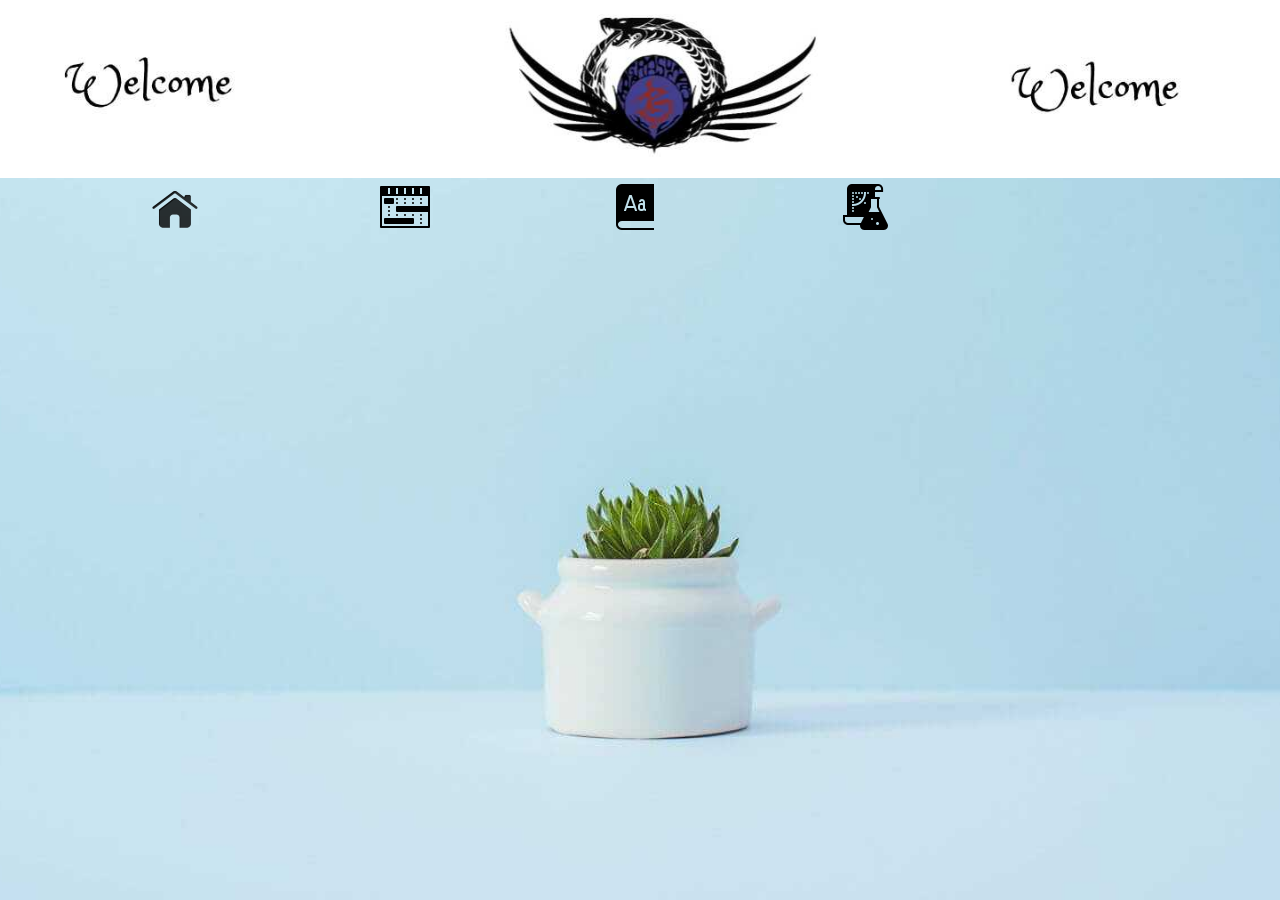
<file: index.html>
<!DOCTYPE html>
<html>
<head>
    <meta charset="utf-8">
    <meta http-equiv="X-UA-Compatible" content="IE=edge">
    <title>Sean's Portfoilo</title>
    <link rel="shortcut icon" href="/img/logo2.png"/>
    <link rel="stylesheet" href="stylehome.css" type="text/css">
</head>

<body>
    <div class="bannerbox"><img class="ban" src="/img/Welcome (1).jpg"></div>
    <div class="bg-img"></div>
    <div class="header">
        <div class="menu">
            <ul>
                <li><a href="https://shihuiwu.rhody.dev/index.html"><img class="im" src="/img/home2.png" alt="homeicon"></a></li>
                <li><a href="https://roninx86.tumblr.com/wr"><img class="im" src="/img/week.png" alt="weeklyicon"></a></li>
                <li><a href="https://roninx86.tumblr.com/dictionary"><img class="im" src="/img/dictionary.png" alt="dictionaryicon"></a></li>
                <li><a href="#"><img class="im" src="/img/lab.png" alt="labicon"></a>
                    <ul>
                        <li><a href="https://roninx86.tumblr.com/lab1" target="_blank">Lab1</a>
                        <li><a href="https://roninx86.tumblr.com/lab2" target="_blank">Lab2</a>
                        <li><a href="https://roninx86.tumblr.com/lab3" target="_blank">Lab3</a>
                        <li><a href="https://roninx86.tumblr.com/lab4" target="_blank">Lab4</a>
                        <li><a href="https://roninx86.tumblr.com/lab" target="_blank">More Labs</li>
                        <li><a href="01.html">Work website</a></li>
                    </ul>
                </li>
            </ul>
        </div>
    </div>
</body>

</html>
</file>
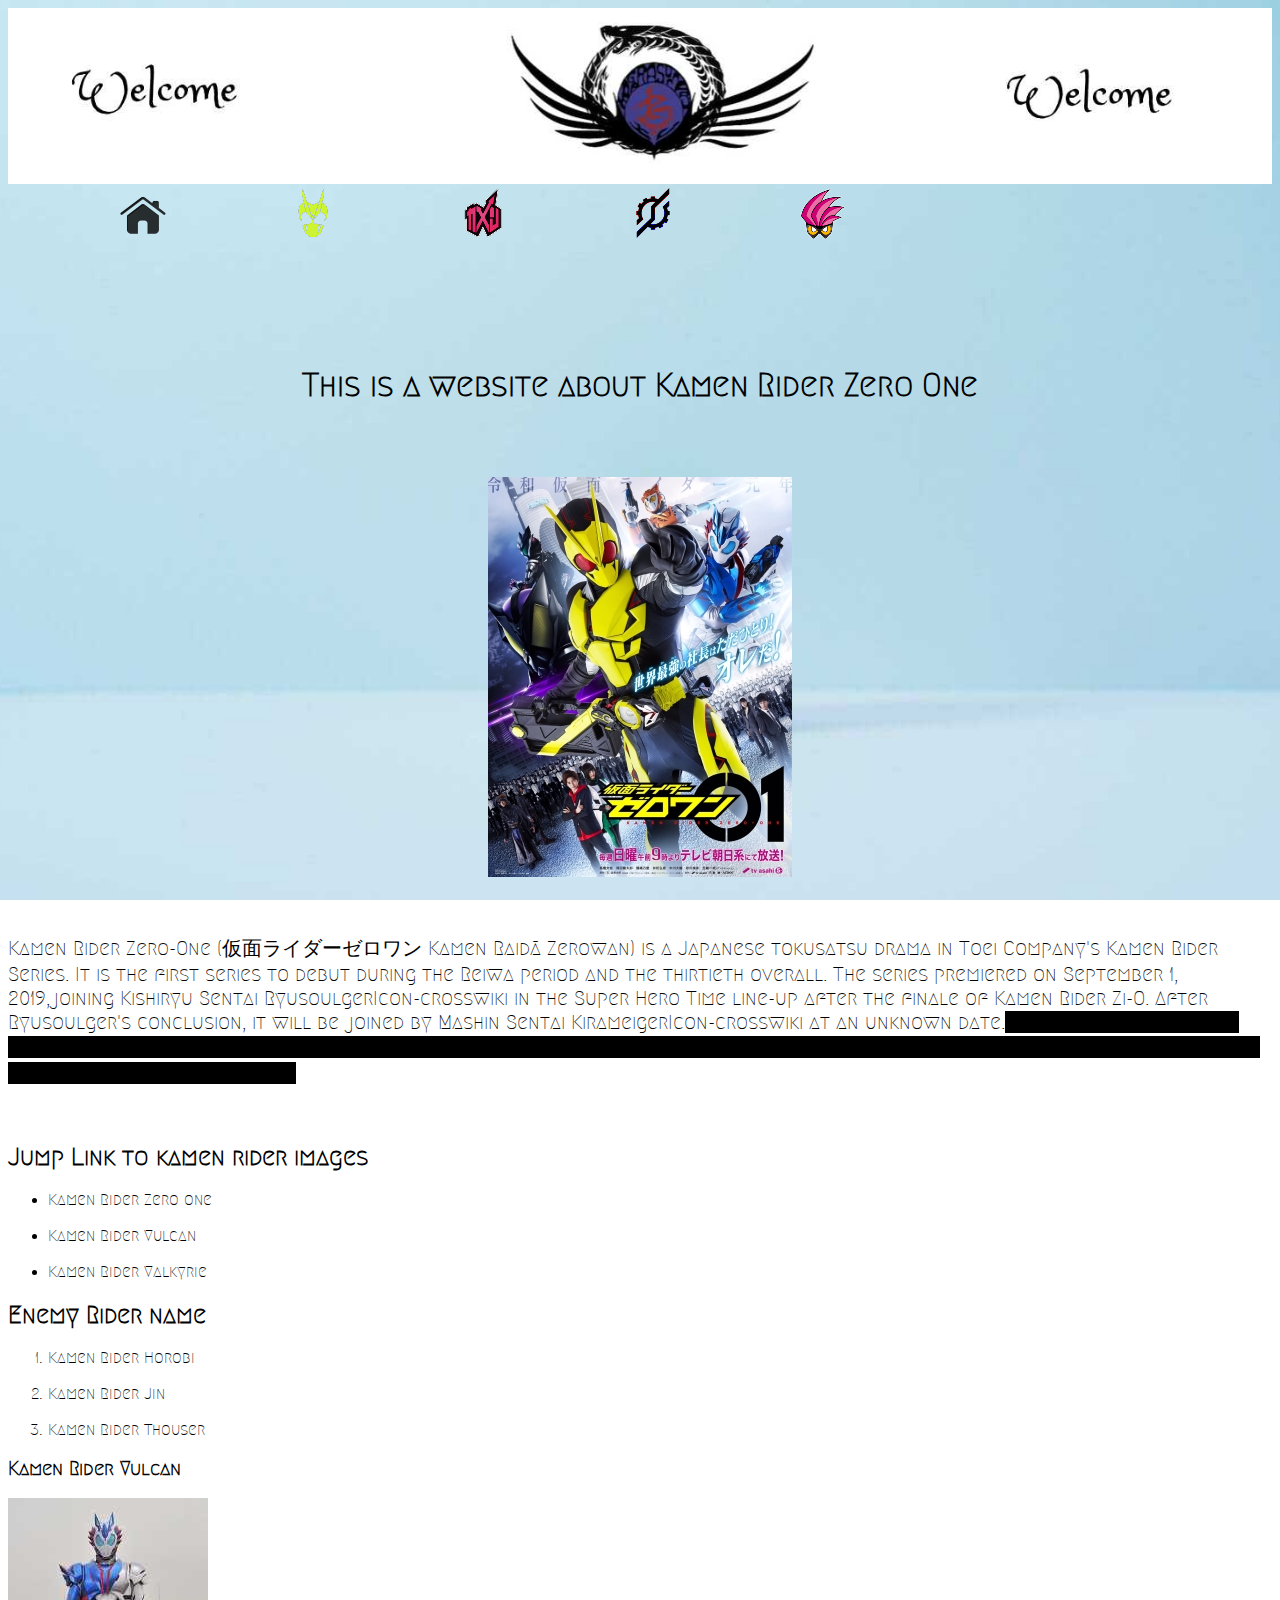
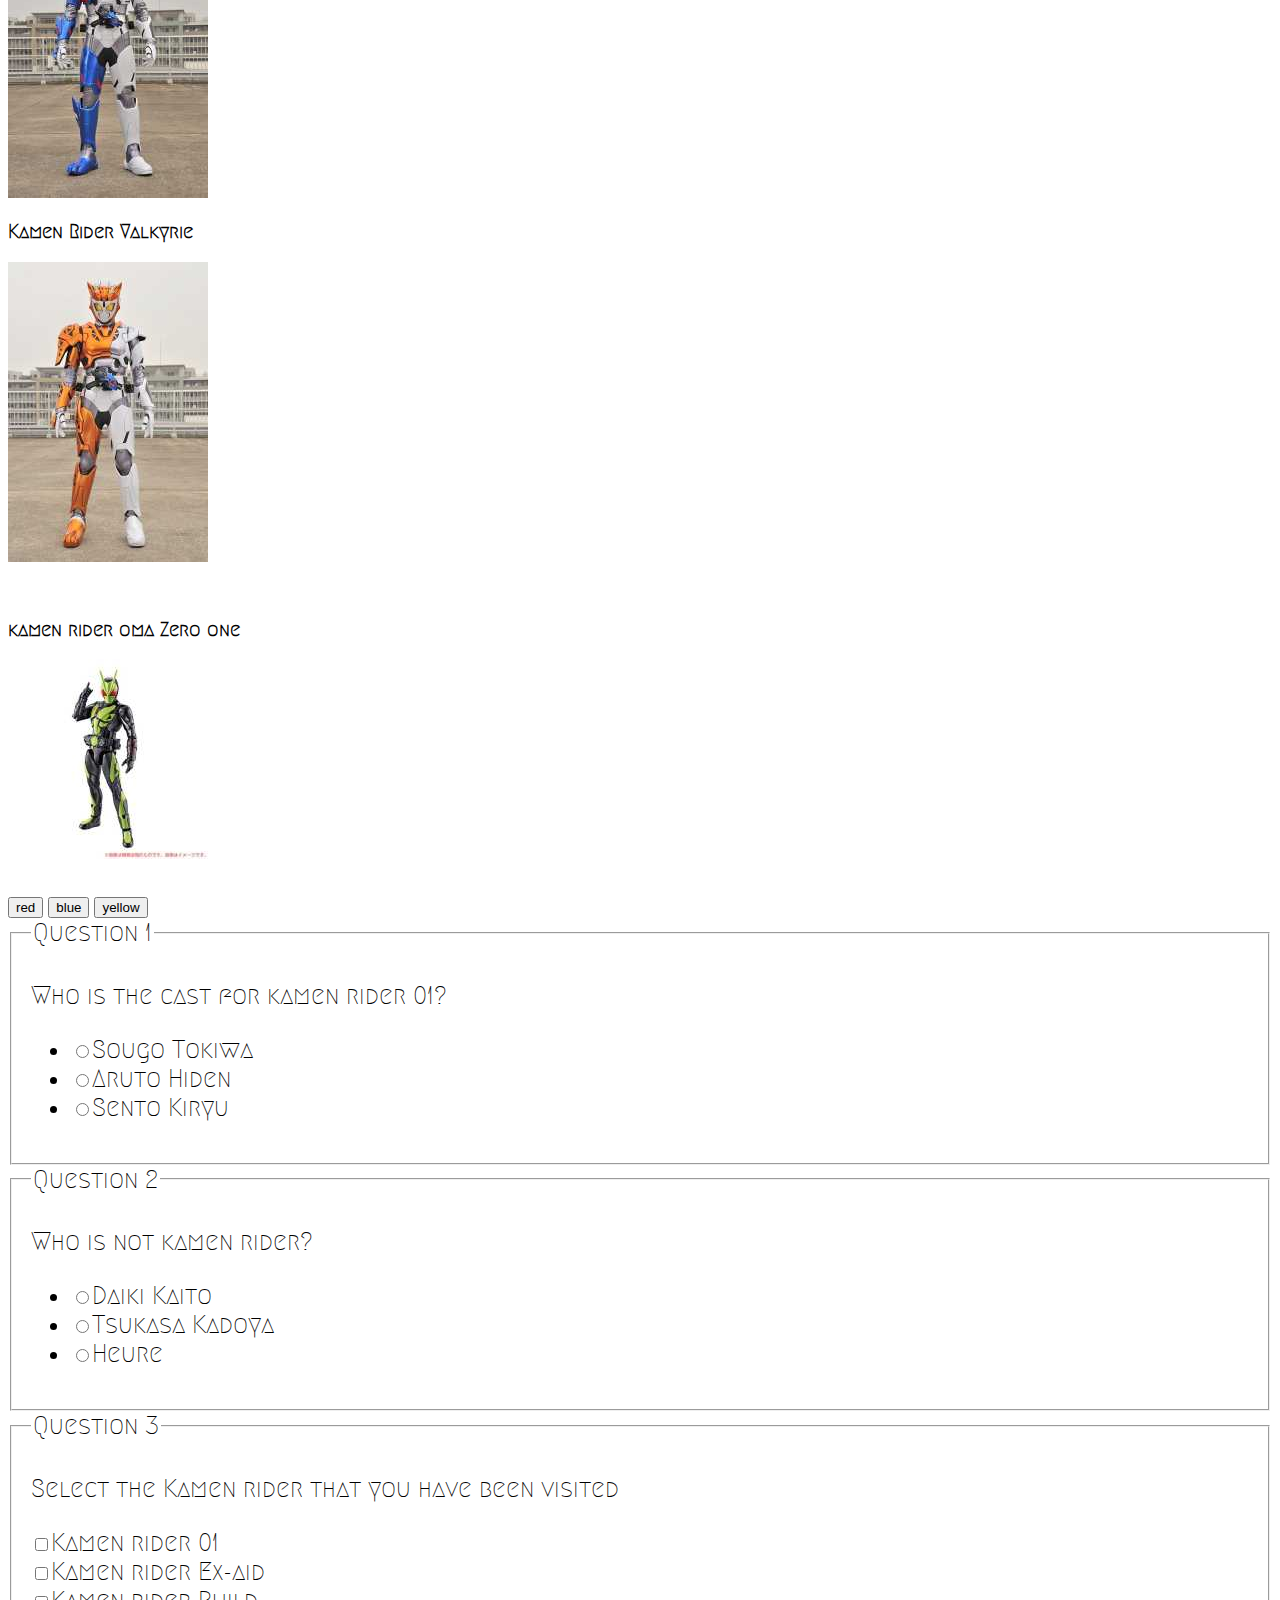
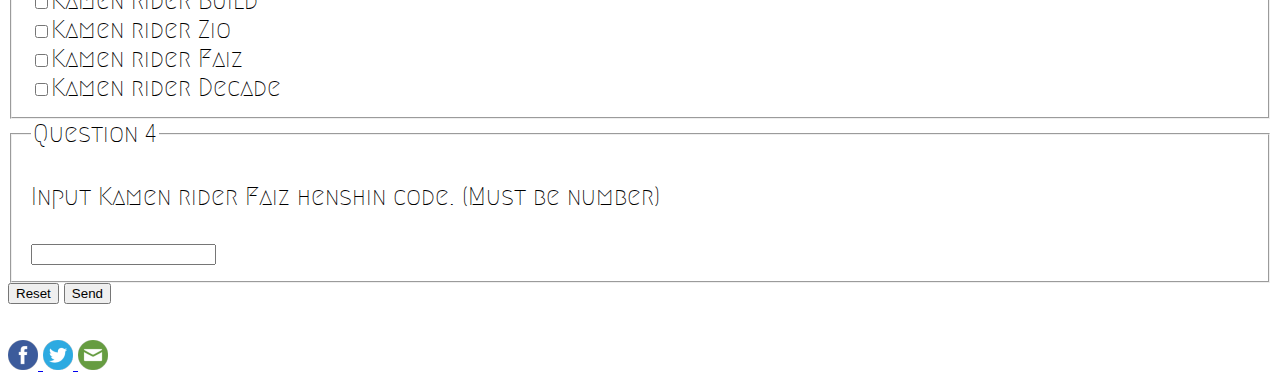
<file: 01.html>
<!DOCTYPE html>
<html class="no-js">

<head>
    <meta charset="utf-8">
    <meta http-equiv="X-UA-Compatible" content="IE=edge">
    <title>Kamen Rider Zero one</title>
    <link href="https://fonts.googleapis.com/css?family=Megrim&amp;display=swap" rel="stylesheet">
    <link href="style.css" rel="stylesheet" type="text/css">
    <!--<link rel="shortcut icon" href="/img/logo3.png"/>-->
    <script src="rider.js"></script>
    <script src="https://ajax.googleapis.com/ajax/libs/jquery/3.4.1/jquery.min.js"></script>
    <!--<script>-->
    <!--    $(document).ready(function(){-->
    <!--        $(".ika").hover(function(){-->
    <!--            $(this).hide("slow");-->
    <!--        },-->
            <!--// function(){-->
            <!--//     $(this).show("slow");-->
            <!--);// });-->
    <!--    });-->
    <!--</script>-->
    <script>
        $(document).ready(function(){
            $(".ika").mouseenter(function(){
                $(this).hide("slow");
            });
        });
    </script>
</head>

<body onload="load()" onunload="unload()">
    <div class="bannerbox"><img class="ban" src="/img/Welcome (1).jpg"></div>
    <div class = "header">
        <div class="menu">
            <ul>
                <li><a href="index.html"><img class="im" src="/rider/h1.png" alt="homeicon"></a></li>
                <li><a href="01.html"><img class="im" src="/rider/o1.png" alt="kamen rider 01 icon"></a></li>
                <li><a href="zio.html"><img class="im" src="/rider/z1.png" alt="kamen rider zio icon"></a></li>
                <li><a href="build.html"><img class="im" src="/rider/b1.png" alt="kamen rider build icon"></a></li>
                <li><a href="exaid.html"><img class="im" src="/rider/e1.png" alt="kamen rider exaid icon"></a></li>
            </ul>
        </div>        
    </div>

    <br>
    <br>
    <br>
    <br>
    <br>
    <br>
    <h1>This is a website about Kamen Rider Zero One</h1>
    <br>
    <br>
    <p class="ika"><img src="/rider/001.jpg" alt="Kamen Rider Zero One"></p>
    <br>
        <p class="tes">Kamen Rider Zero-One (仮面ライダーゼロワン Kamen Raidā Zerowan) is a Japanese tokusatsu drama in Toei Company's Kamen Rider Series. It is the first series to debut during the Reiwa period and the thirtieth overall. The series premiered on September 1, 2019,joining Kishiryu Sentai RyusoulgerIcon-crosswiki in the Super Hero Time line-up after the finale of Kamen Rider Zi-O. After Ryusoulger's conclusion, it will be joined by Mashin Sentai KirameigerIcon-crosswiki at an unknown date.<span class="haha" onmouseover="changeBg(this)" onmouseout="changeBo(this)" title="You know too much">The catchphrase for the series is "There's only one strongest company president in the world! It's me! (世界最強の社長はただひとり！オレだ！ Sekai saikyō no shachō wa tada hitori! Ore da!)</span></p>
        <br>
    <!--<p class="ika"><iframe width="560" height="315" src="https://www.youtube.com/embed/BchLFFZRR18" frameborder="0" allow="accelerometer; autoplay; encrypted-media; gyroscope; picture-in-picture" allowfullscreen></iframe></p>-->
    <h2>Jump Link to kamen rider images</h2>
    <ul>
        <li><a href="#01">Kamen Rider Zero one</a></li>
        <br>
        <li><a href="#02">Kamen Rider Vulcan</a></li>
        <br>
        <li><a href="#03">Kamen Rider Valkyrie</a></li>
    </ul>
    <h2>Enemy Rider name</h2>
    <ol>
        <li>Kamen Rider Horobi</li>
        <br>
        <li>Kamen Rider Jin</li>
        <br>
        <li>Kamen Rider Thouser</li>
    </ol>
    <h3>Kamen Rider Vulcan</h3>
    <P id="02"><img src="/rider/02.jpg" alt="kamen rider vulcan">
    <br>
    <h3>Kamen Rider Valkyrie</h3>
    <P id="03"><img src="/rider/03.jpg" alt="Kamen Rider Valkyrie resize"></P>
    <br>
    <h3 >kamen rider oma Zero one</h3>
    <P id="01"><img src="/rider/zero.jpg" alt="Kamen Rider Zero"></P>
    <br>
    <span>
        <button onclick="Changecolor('red')">red</button>
        <button onclick="Changecolor('blue')">blue</button>
        <button onclick="Changecolor('yellow')">yellow</button>
        <!--<button onclick="Changetext()">guess</button>-->
    </span>
  
    <form action="mailto:shihui_wu@my.uri.edu" method="POST" enctype="text/plain" id="hh3">
        <fieldset>
            <legend >Question 1</legend>
            <p >Who is the cast for kamen rider 01?</p>
            <ul>
                <li><input type="radio" name="radio_1" value="1_st">Sougo Tokiwa</li>
                <li><input type="radio" name="radio_1" value="2_ah">Aruto Hiden</li>
                <li><input type="radio" name="radio_1" value="3_sk">Sento Kiryu</li>
            </ul>
        </fieldset>
        <fieldset>
            <legend>Question 2</legend>
            <p>Who is not kamen rider?</p>
            <ul>
                <li><input type="radio" name="radio_2" value="1_dk">Daiki Kaito</li>
                <li><input type="radio" name="radio_2" value="2_tk">Tsukasa Kadoya</li>
                <li><input type="radio" name="radio_2" value="3_he">Heure</li>
            </ul>
        </fieldset>
        <fieldset>
            <legend>Question 3</legend>
            <p>Select the Kamen rider that you have been visited</p>
            <label><input type="checkbox" name="riderbox" value="01">Kamen rider 01</label>
            <br>
            <label><input type="checkbox" name="riderbox" value="exaid">Kamen rider Ex-aid</label>
            <br>
            <label><input type="checkbox" name="riderbox" value="build">Kamen rider Build</label>
            <br>
            <label><input type="checkbox" name="riderbox" value="zio">Kamen rider Zio</label>
            <br>
            <label><input type="checkbox" name="riderbox" value="faiz">Kamen rider Faiz</label>
            <br>
            <label><input type="checkbox" name="riderbox" value="decade">Kamen rider Decade</label>
        </fieldset>
        <fieldset>
            <legend>Question 4</legend>
            <p>Input Kamen rider Faiz henshin code. (Must be number)</p>
            <input type="number" name="code">
        </fieldset>
        <input type="reset" name="reset" Value="Reset">
        <input type="submit" name="send" Value="Send">
    </form>

    <br>
    <br>
    <div class="btn ">
        <a class="facebook " href="http://www.facebook.com/sharer.php? " target="_blank ">
            <img src="/img/facebook.png" alt="Facebook " />
        </a>
        <a class="twitter " href="https://twitter.com/share? " target="_blank ">
            <img src="/img/twitter.png" alt="Twitter " />
        </a>
        <a class="email " href="mailto:? ">
            <img src="/img/email.png" alt="Email " />
        </a>
    </div>

</body>

</html>
</file>
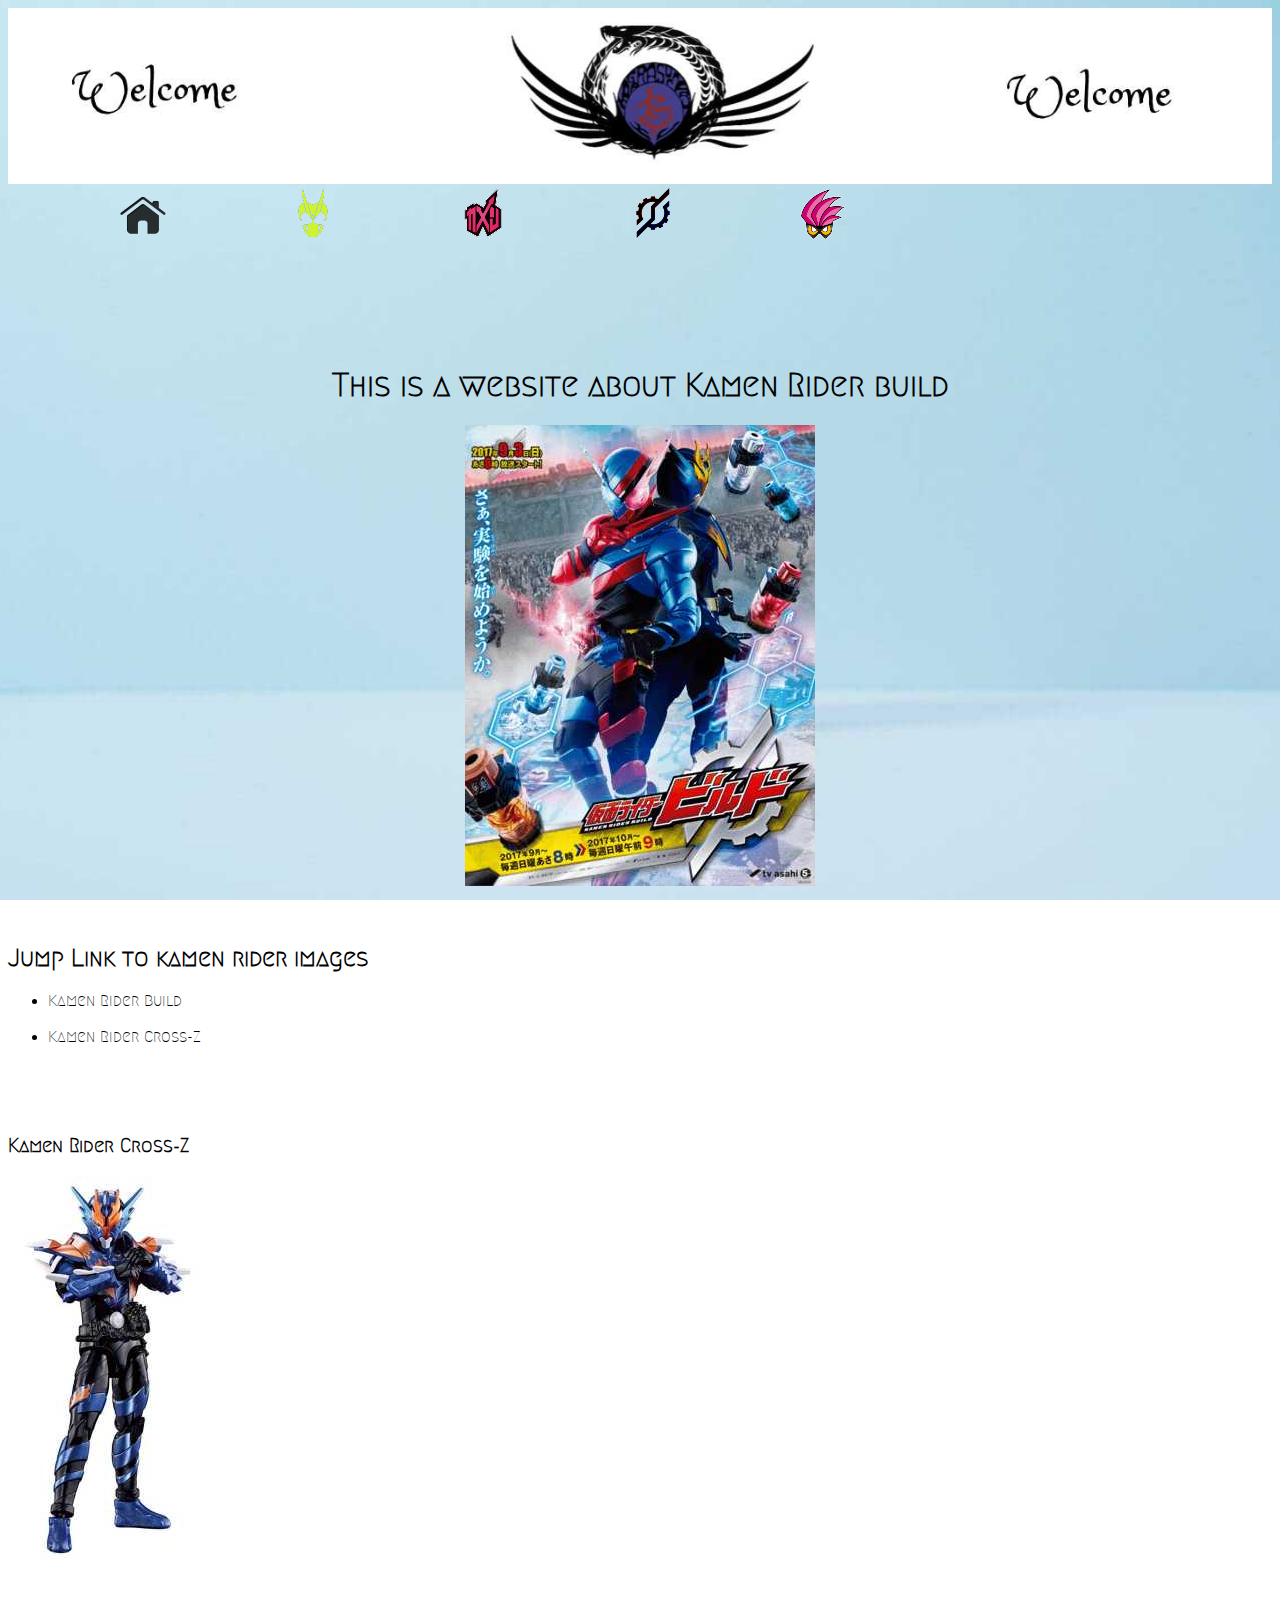
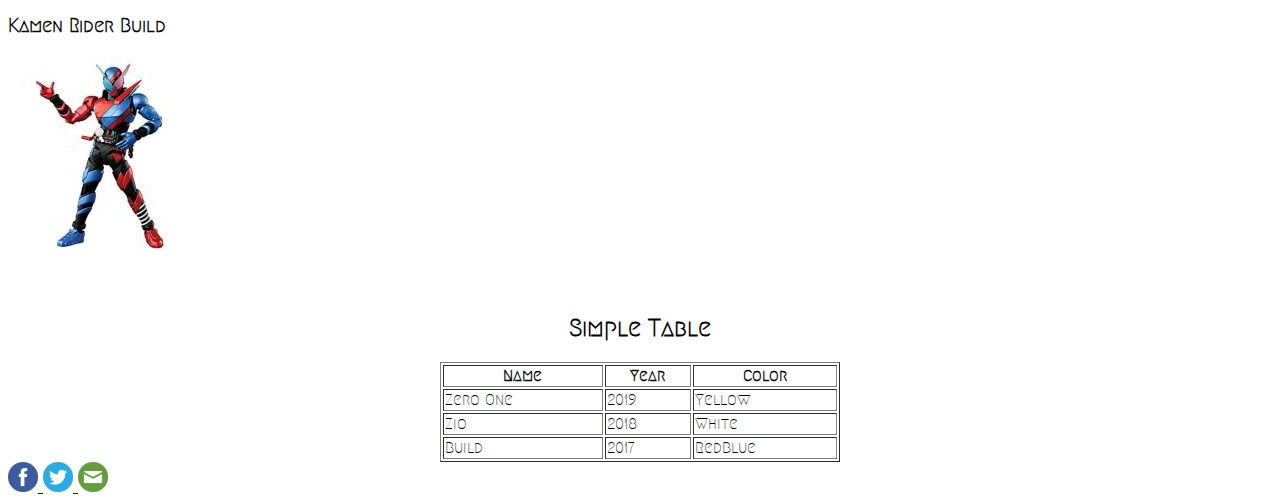
<file: build.html>
<!DOCTYPE html>
<html class="no-js">

<head>
    <meta charset="utf-8">
    <meta http-equiv="X-UA-Compatible" content="IE=edge">
    <title>Kamen Rider Build</title>
    <link href="https://fonts.googleapis.com/css?family=Megrim&amp;display=swap" rel="stylesheet">
    <link href="style.css" rel="stylesheet" type="text/css">
    <!--<link rel="shortcut icon" href="/img/logo2.png">-->
</head>

<body>
    <div class="bannerbox"><img class="ban" src="/img/Welcome (1).jpg"></div>
    <div class = "header">
        <div class="menu">
            <ul>
                <li><a href="index.html"><img class="im" src="/rider/h1.png" alt="homeicon"></a></li>
                <li><a href="01.html"><img class="im" src="/rider/o1.png" alt="kamen rider 01 icon"></a></li>
                <li><a href="zio.html"><img class="im" src="/rider/z1.png" alt="kamen rider zio icon"></a></li>
                <li><a href="build.html"><img class="im" src="/rider/b1.png" alt="kamen rider build icon"></a></li>
                <li><a href="exaid.html"><img class="im" src="/rider/e1.png" alt="kamen rider exaid icon"></a></li>
            </ul>
        </div>        
    </div>
    <br>
    <br>
    <br>
    <br>
    <br>
    <br>
    <h1>This is a website about Kamen Rider build</h1>
    <p class="ika"><img src="/rider/Build 2.jpg" alt="Kamen Rider Build"></p>
    <br>
    <!--<p class="tes">Kamen Rider Build is a Japanese tokusatsu drama in Toei Company's Kamen Rider series. It is the nineteenth series in the Heisei period run and the twenty-eighth series overall.</p>-->
    <!--<br>-->
    <!--<h1>A video about how to transform to Build</h1>-->
    <!--<p class="ika"><iframe width="560" height="315" src="https://www.youtube.com/embed/ltEQVjRWB-E" frameborder="0" allow="accelerometer; autoplay; encrypted-media; gyroscope; picture-in-picture" allowfullscreen></iframe></p>-->

    <h2>Jump Link to kamen rider images</h2>
    <ul>
        <li><a href="#build">Kamen Rider Build</a></li>
        <br>
        <li><a href="#cross">Kamen Rider Cross-Z</a></li>
        <br>
    </ul>
    <br>
    <br>
    <h3>Kamen Rider Cross-Z</h3>
    <p id="cross"><img src="/rider/z.jpg" alt="kamen rider cross z resize image"></p>
    <br>
    <h3>Kamen Rider Build</h3>
    <p id="build"><img src="/rider/b1.jpg" alt="kamen rider build resize image"></p>
    <br>
  
    <div class="tab ">
        <h2 align="center ">Simple Table</h2>
        <center>
            <table border="1 " width="400 ">
                <tr>
                    <th>Name</th>
                    <th>Year</th>
                    <th>Color</th>
                </tr>
                <tr>
                    <td>Zero One</td>
                    <td>2019</td>
                    <td>Yellow</td>
                </tr>
                <tr>
                    <td>Zio</td>
                    <td>2018</td>
                    <td>White</td>
                </tr>
                <tr>
                    <td>Build</td>
                    <td>2017</td>
                    <td>RedBlue</td>
                </tr>
            </table>
        </center>
    </div>
    <div class="btn ">
        <a class="facebook " href="http://www.facebook.com/sharer.php? " target="_blank ">
            <img src="/img/facebook.png" alt="Facebook " />
        </a>
        <a class="twitter " href="https://twitter.com/share? " target="_blank ">
            <img src="/img/twitter.png" alt="Twitter " />
        </a>
        <a class="email " href="mailto:? ">
            <img src="/img/email.png" alt="Email " />
        </a>
    </div>
</body>

</html>
</file>
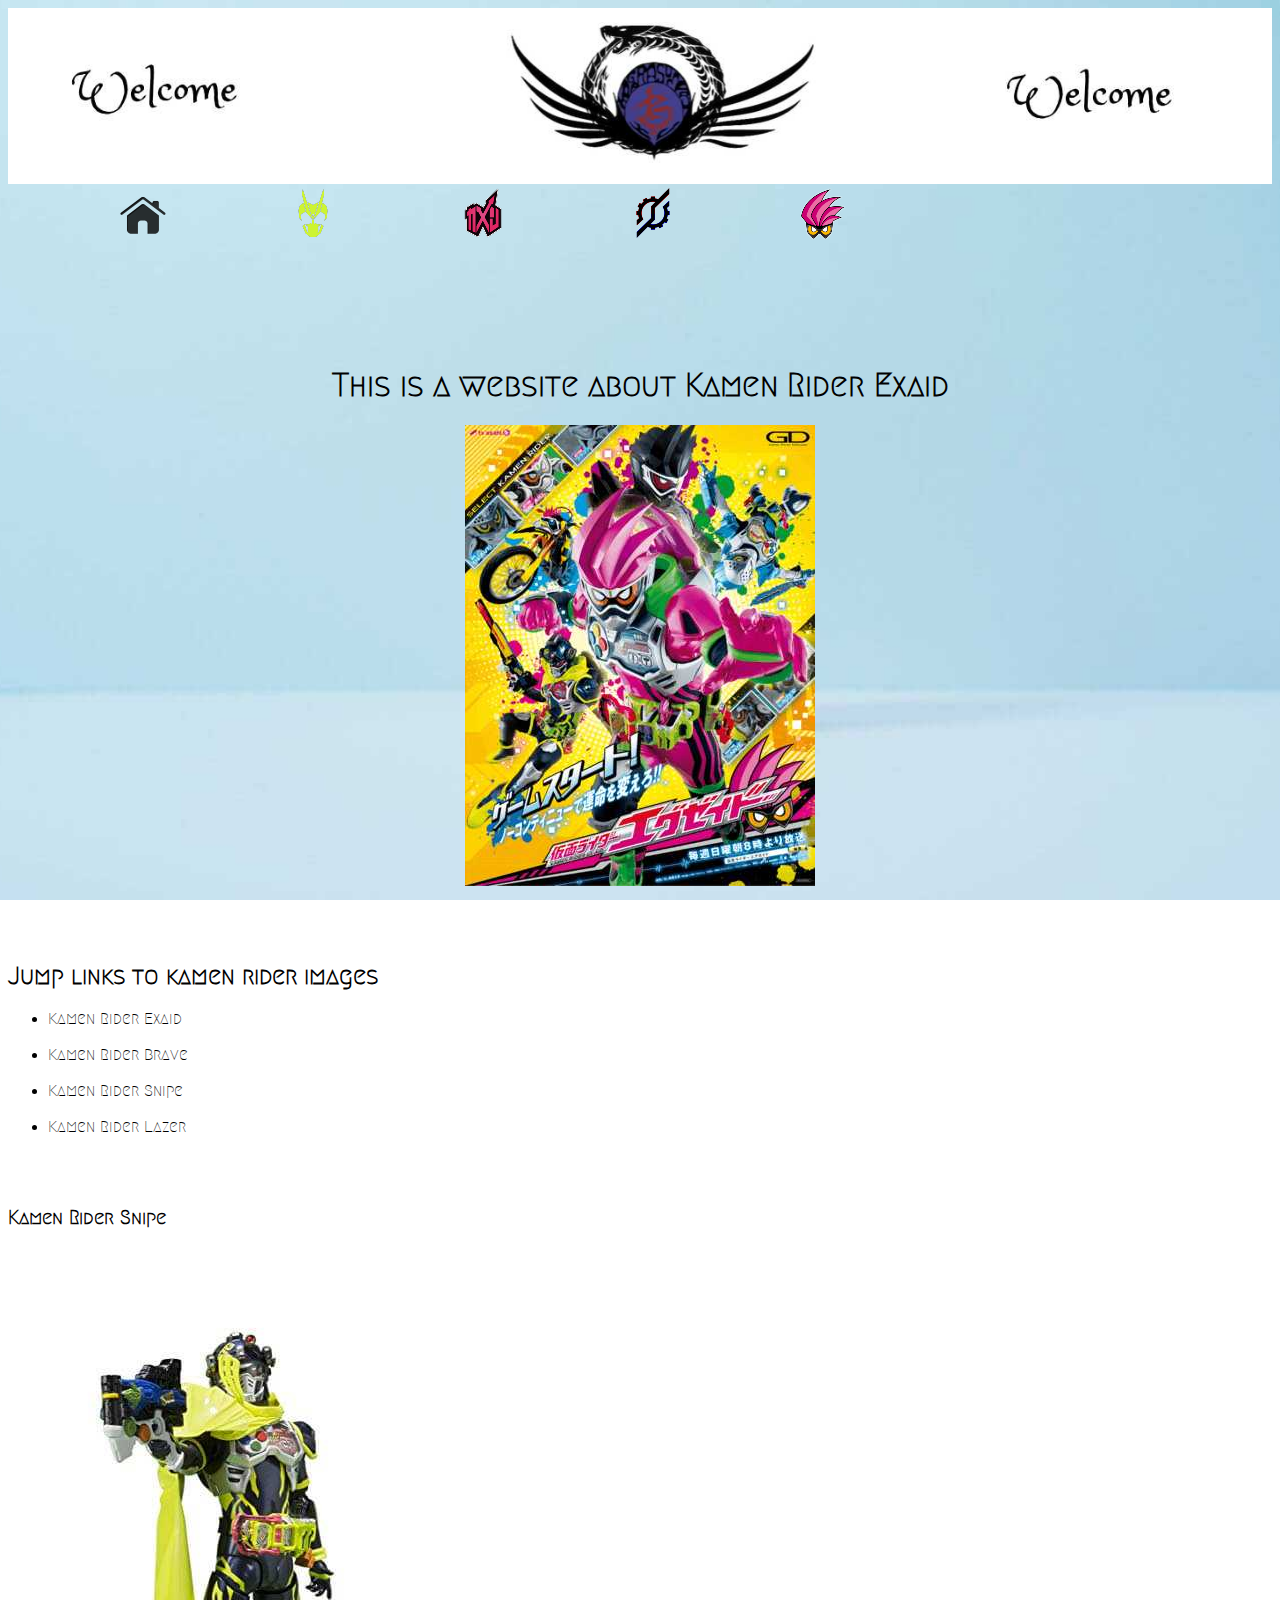
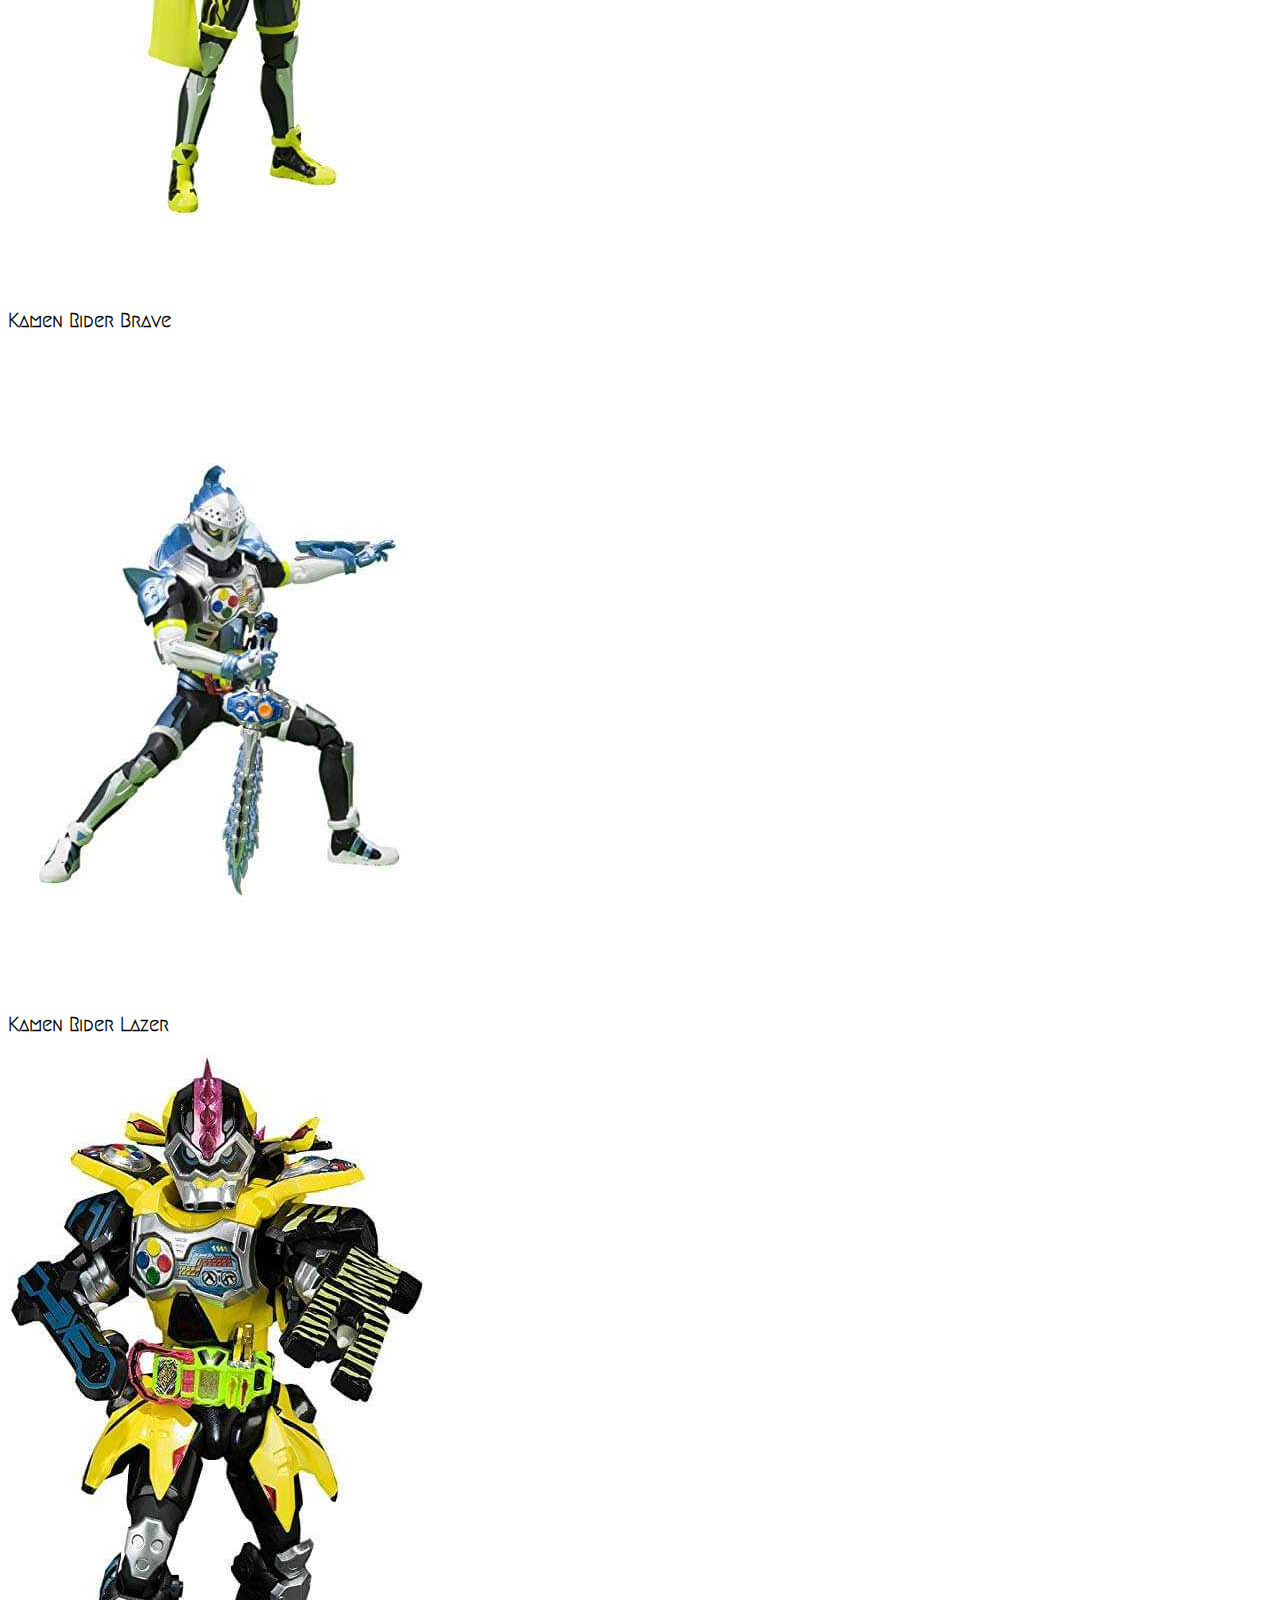
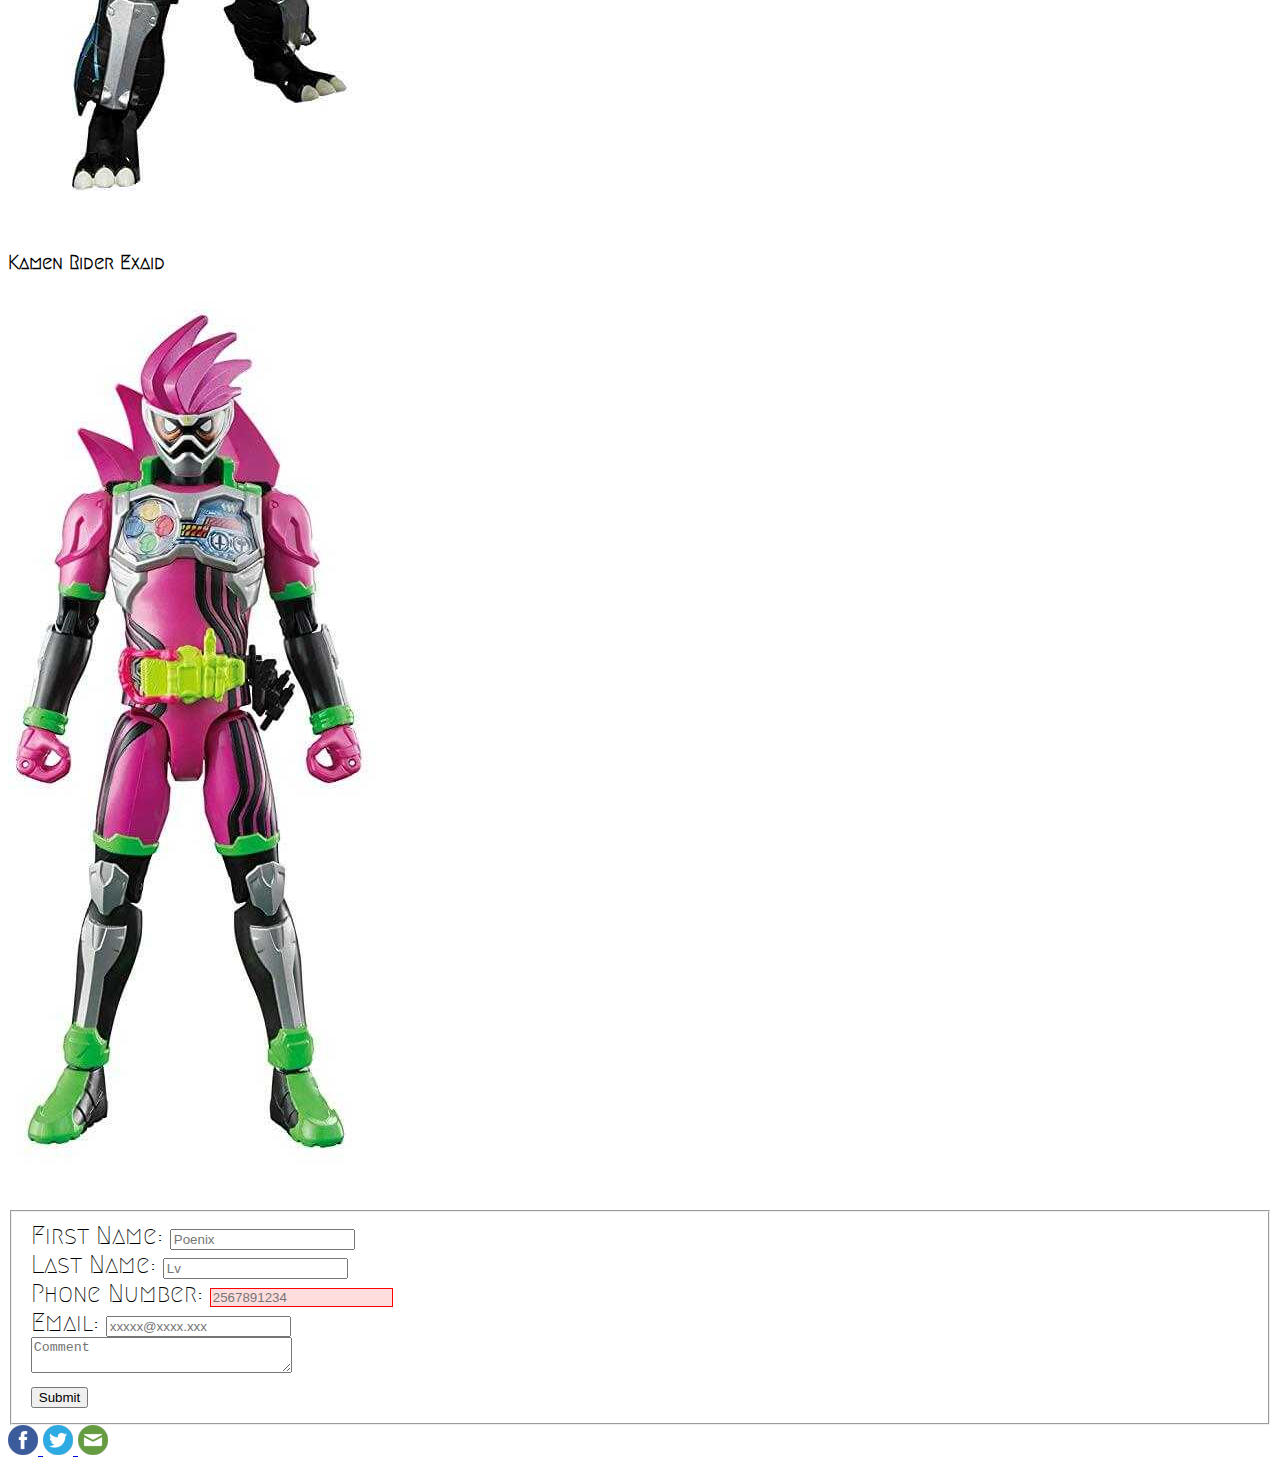
<file: exaid.html>
<!DOCTYPE html>
<html class="no-js">

<head>
    <meta charset="utf-8">
    <meta http-equiv="X-UA-Compatible" content="IE=edge">
    <title>Kamen Rider Exaid</title>
    <link href="https://fonts.googleapis.com/css?family=Megrim&amp;display=swap" rel="stylesheet">
    <link href="style.css" rel="stylesheet" type="text/css">
    <!--<link rel="shortcut icon" href="/img/logo2.png">-->
    <script src="form.js"></script>
    <style>
    
        input:invalid {
            border: 1px solid red;
            background-color: #FDD
        }
    </style>
</head>

<body>
    <div class="bannerbox"><img class="ban" src="/img/Welcome (1).jpg"></div>
    <div class = "header">
        <div class="menu">
            <ul>
                <li><a href="index.html"><img class="im" src="/rider/h1.png" alt="homeicon"></a></li>
                <li><a href="01.html"><img class="im" src="/rider/o1.png" alt="kamen rider 01 icon"></a></li>
                <li><a href="zio.html"><img class="im" src="/rider/z1.png" alt="kamen rider zio icon"></a></li>
                <li><a href="build.html"><img class="im" src="/rider/b1.png" alt="kamen rider build icon"></a></li>
                <li><a href="exaid.html"><img class="im" src="/rider/e1.png" alt="kamen rider exaid icon"></a></li>
            </ul>
        </div>        
    </div>
    <br>
    <br>
    <br>
    <br>
    <br>
    <br>
    <h1>This is a website about Kamen Rider Exaid</h1>
    <p class="ika"><img src="/rider/Ex.jpg" alt="Kamen Rider Exaid"></p>
    <br>
    <!--<p class="tes">Kamen Rider Ex-Aid is a Japanese tokusatsu drama in Toei Company's Kamen Rider Series. It is the eighteenth series in the Heisei period run and the twenty-seventh series overall. Toei registered the Kamen Rider Ex-Aid trademark on June 13, 2016.</p>-->
    <!--<br>-->
    <!--<h1>A video about how to transform to Exaid</h1>-->
    <!--<p class="ika"><iframe width="560" height="315" src="https://www.youtube.com/embed/QAf4ZBsYFYs" frameborder="0" allow="accelerometer; autoplay; encrypted-media; gyroscope; picture-in-picture" allowfullscreen></iframe></p>-->
    <br>
    <h2>Jump links to kamen rider images</h2>
    <ul>
        <li><a href="#ex">Kamen Rider Exaid</a></li>
        <br>
        <li><a href="#bra">Kamen Rider Brave</a></li>
        <br>
        <li><a href="#sni">Kamen Rider Snipe</a></li>
        <br>
        <li><a href="#laz">Kamen Rider Lazer</a></li>
    </ul>
    <br>
    <br>
    <h3>Kamen Rider Snipe</h3>
    <p id="sni"><img src="/rider/s1.jpg" alt="Kamen Rider Snipe"></p>
    <br>
    <h3>Kamen Rider Brave</h3>
    <p id="bra"><img src="/rider/b1 (1).jpg" alt="Kamen Rider Brave"></p>
    <br>
    <h3>Kamen Rider Lazer</h3>
    <p id="laz"><img src="/rider/l1.jpg" alt="kamen Rider Lazer"></p>
    <br>
    <h3>Kamen Rider Exaid</h3>
    <p id="ex"><img src="/rider/e1.jpg" alt="Kamen Rider Exaid resize imag"></p>
    <br>
    <form action="mailto:shihui_wu@my.uri.edu" method="POST" enctype="text/plain">
        <fieldset>
            <label>First Name:
                <input type="text" name="xm" id="xm" placeholder="Poenix">
            </label>
            <br>
            <label>Last Name:
                <input type="text" name="lm" id="lm" placeholder="Lv">
            </label>
            <br>
            <label>Phone Number:
                <input type="tel" name="phone" id="phone" placeholder="2567891234" required>
            </label>
            <br>
            <label>Email:
                <input type="email" name="email" id="enmail" placeholder="xxxxx@xxxx.xxx">
            </label>
            <br>
            <textarea row="10" cols="30" placeholder="Comment"></textarea>
            <br>
            <input type="submit" onclick="my(),m1()" >
        </fieldset>
    </form>
    <div class="btn ">
        <a class="facebook " href="http://www.facebook.com/sharer.php? " target="_blank ">
            <img src="/img/facebook.png" alt="Facebook " />
        </a>
        <a class="twitter " href="https://twitter.com/share? " target="_blank ">
            <img src="/img/twitter.png" alt="Twitter " />
        </a>
        <a class="email " href="mailto:? ">
            <img src="/img/email.png" alt="Email " />
        </a>
    </div>
</body>

</html>
</file>
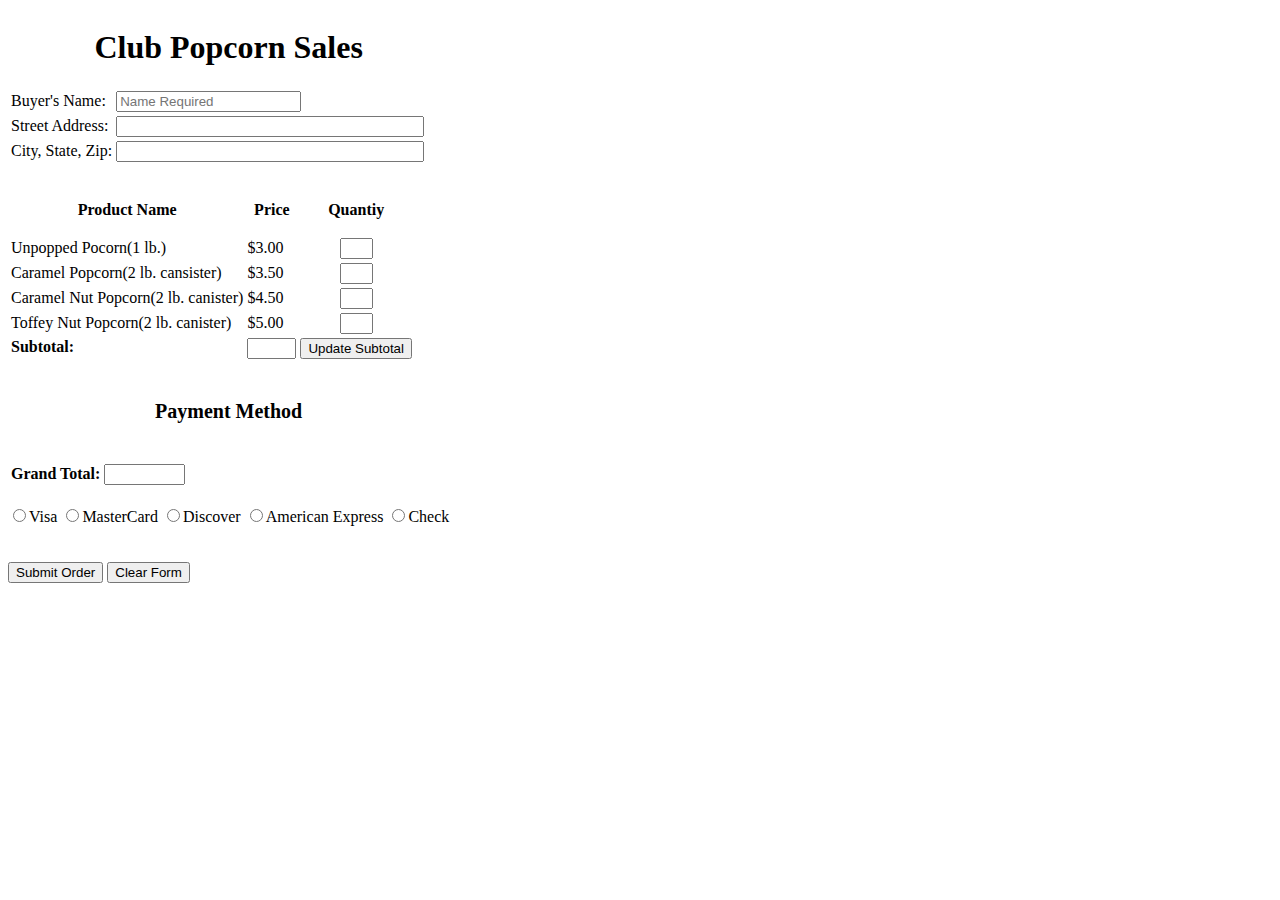
<file: form.html>
<!DOCTYPE html>
<html>

<head>
    <meta charset="utf-8">
    <meta http-equiv="X-UA-Compatible" content="IE=edge">
    <title>Club Popcorn Sales</title>
    <meta name="description" content="">
    <meta name="viewport" content="width=device-width, initial-scale=1">
    <style>
        h1 {
            text-align: center;
        }
        
        h3 {
            font-size: 20px;
        }
        
        .center {
            text-align: center;
        }
        body{
            float:left;
        }
        .space{
            height:50px;
        }
    </style>
    <script src="https://ajax.googleapis.com/ajax/libs/jquery/3.4.1/jquery.min.js"></script>
    <script>
        function cal() {
            var a = document.getElementById("unpo").value;
            var b = document.getElementById("capo").value;
            var c = document.getElementById("ntpo").value;
            var d = document.getElementById("topo").value;
            var sub = (3.00 * a) + (3.50 * b) + (4.50 * c) + (5.00 * d);
            var gtt = sub * 0.07 + sub;
            document.getElementById("summ").value = sub;
            document.getElementById("gt").value = gtt;
        }
        function hh() {
            var ra = document.getElementsByName("radio1");
            var len = ra.length;
            var na = document.getElementById("summ").value;
            var c = (parseFloat(na) * 0.07) + parseFloat(na);
            var k = c + 2.50;
            var r = confirm("You have selected a credit card. A $2.50 service charge will apply. Is this OK?");
            for (i = 0; i < len; i++) {
                if (ra[i].checked && r == true) {
                    document.getElementById("gt").value = k;
                } else if (r == false) {
                    document.getElementById("gt").value = c;
                    ra[i].checked = false;
                }
            }
        }
        /*$(document).ready(function() {
            $('input[type=radio][name=radio1]').click(function() {
                if (this.value == 'visa') {
                    var k = $("#summ").val();
                    var t = (parseFloat(k) * 0.07) + parseFloat(k);
                    var oo = t + 2.50;
                    alert(t);
                    $("#gt").val(oo);
                } else if (this.value == 'mastercard') {
                    var k = $("#summ").val();
                    var t = (parseFloat(k) * 0.07) + parseFloat(k);
                    var oo = t + 2.50;
                    $("#gt").val(oo);
                } else if(this.value)
            });
        });*/
    </script>
</head>

<body>

    <form action="mailto:shihui_wu@my.uri.edu" method="POST" enctype="text/plain" id="frm">
        <h1>Club Popcorn Sales</h1>
        <table>
            <tbody>
                <tr>
                    <td>Buyer's Name: </td>
                    <td><input type="text" name="name" id="na" placeholder="Name Required" required></td>
                </tr>
                <tr>
                    <td>Street Address: </td>
                    <td><input type="text" name="streetaddress" id="stadd" style="width:300px;"></td>
                </tr>
                <tr>
                    <td>City, State, Zip: </td>
                    <td> <input type="text" name="citystatezip" id="csz" style="width:300px;"></td>
                </tr>
            </tbody>
        </table>

        <br>
        <table>
            <tr class = "space">
                <th>Product Name</th>
                <th>Price</th>
                <th>Quantiy</th>
            </tr>
            <tr>
                <td>Unpopped Pocorn(1 lb.)</td>
                <td>$3.00</td>
                <td>
                    <div class="center"><input type="text" name="unpo" id="unpo" size="1"></div>
                </td>
            </tr>
            <tr>
                <td>Caramel Popcorn(2 lb. cansister)</td>
                <td>$3.50</td>
                <td>
                    <div class="center"><input type="text" name="capo" id="capo" size="1"></div>
                </td>
            </tr>
            <tr>
                <td>Caramel Nut Popcorn(2 lb. canister)</td>
                <td>$4.50</td>
                <td>
                    <div class="center"><input type="text" name="ntpo" id="ntpo" size="1"></div>
                </td>
            </tr>
            <tr>
                <td>Toffey Nut Popcorn(2 lb. canister)</td>
                <td>$5.00</td>
                <td>
                    <div class="center"><input type="text" name="topo" id="topo" size="1"></div>
                </td>
            </tr>
            <tr>
                <th style="float:left">Subtotal:</th>
                <td><input type="text" name="subtotal" id="summ" size="3" readonly></td>
                <!-- <td><button onclick="cal();">Update Subtotal</button></td> -->
                <td><input type="button" name="but" id="but" value="Update Subtotal" onclick="cal();"></td>
            </tr>
        </table>
        <br>
        <h3 class = "center">Payment Method</h3>
        <br>
        <table>
            <tr>
                <th>Grand Total: </th>
                <td><input type="text" name="grandtotal" id="gt" size="7" readonly></td>
            </tr>
        </table>
        <!-- <label>Grand Total: </label> -->

        <br>
        <div>
            <input type="radio" name="radio1" id="vi" value="visa" >Visa
            <input type="radio" name="radio1" id="mc" value="mastercard">MasterCard
            <input type="radio" name="radio1" id="dr" value="discover" >Discover
            <input type="radio" name="radio1" id="ae" value="americanexpress">American Express
            <input type="radio" name="radio1" id="ck" value="check" >Check
        </div>

        <br>
        <br>
        <input type="submit" name="send" value="Submit Order" onclick = "hh()">
        <input type="reset" name="reset" value="Clear Form">
    </form>

</body>

</html>
</file>
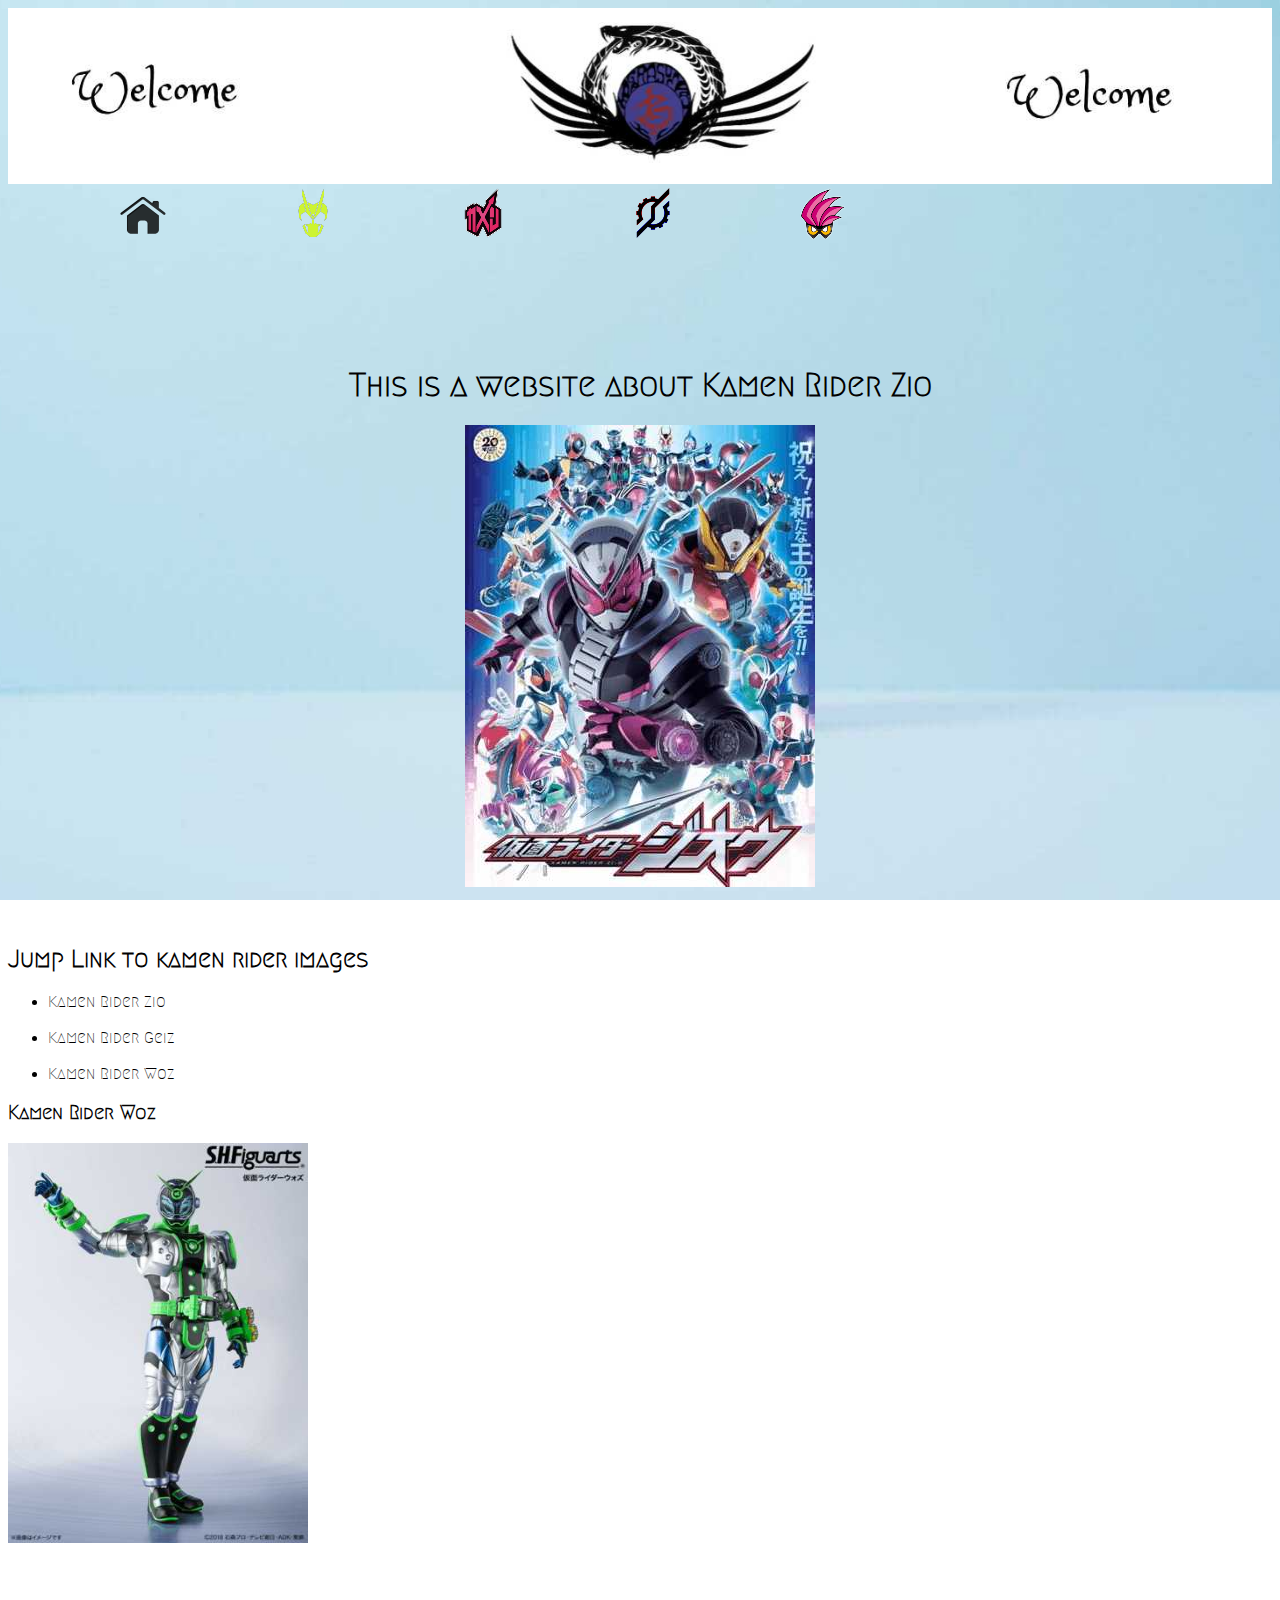
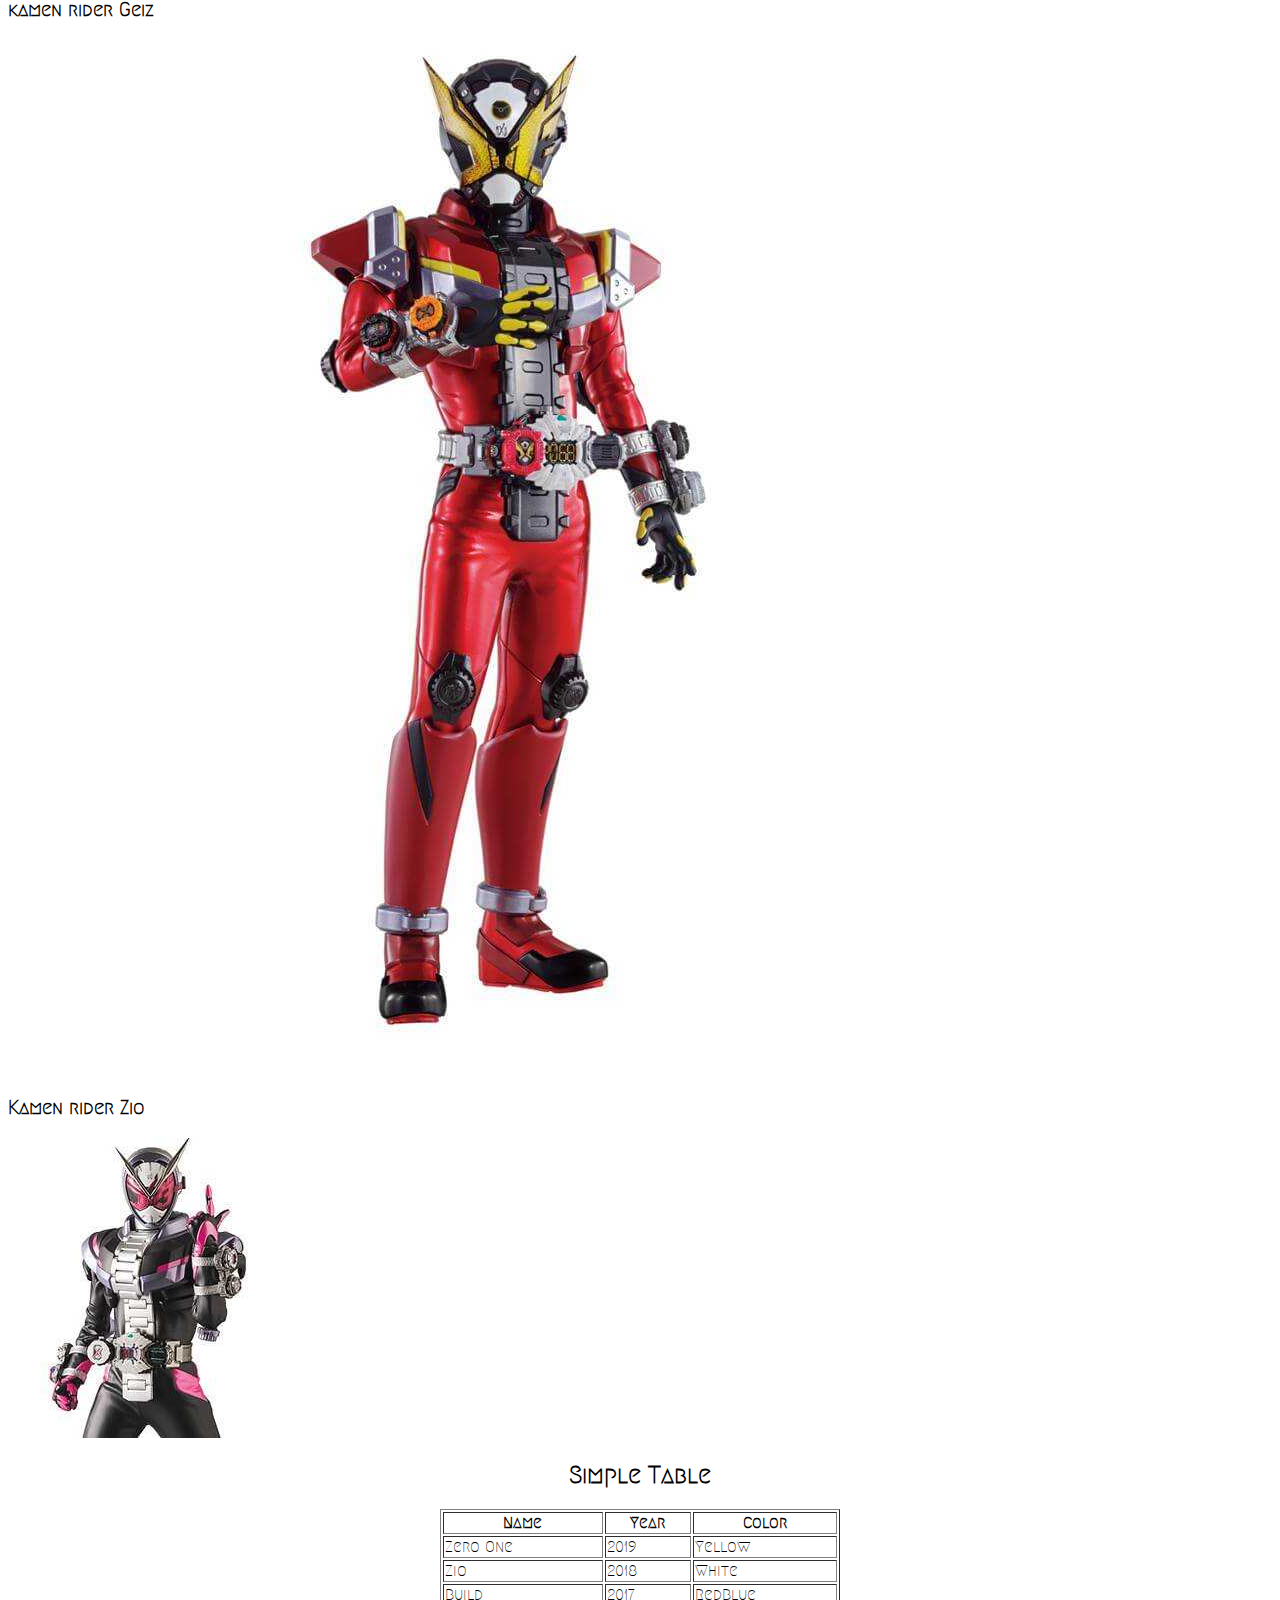
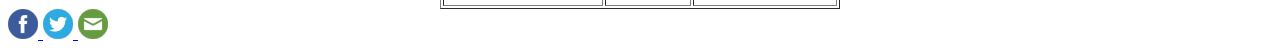
<file: zio.html>
<!DOCTYPE html>
<html class="no-js">

<head>
    <meta charset="utf-8">
    <meta http-equiv="X-UA-Compatible" content="IE=edge">
    <title>Kamen Rider Zio</title>
    <link href="https://fonts.googleapis.com/css?family=Megrim&amp;display=swap" rel="stylesheet">
    <link href="style.css" rel="stylesheet" type="text/css">
    <!--<link rel="shortcut icon" href="/img/logo2.png">-->
</head>

<body>
    <div class="bannerbox"><img class="ban" src="/img/Welcome (1).jpg"></div>
    <div class = "header">
        <div class="menu">
            <ul>
                <li><a href="index.html"><img class="im" src="/rider/h1.png" alt="homeicon"></a></li>
                <li><a href="01.html"><img class="im" src="/rider/o1.png" alt="kamen rider 01 icon"></a></li>
                <li><a href="zio.html"><img class="im" src="/rider/z1.png" alt="kamen rider zio icon"></a></li>
                <li><a href="build.html"><img class="im" src="/rider/b1.png" alt="kamen rider build icon"></a></li>
                <li><a href="exaid.html"><img class="im" src="/rider/e1.png" alt="kamen rider exaid icon"></a></li>
            </ul>
        </div>        
    </div>
    <br>
    <br>
    <br>
    <br>
    <br>
    <br>
    <h1>This is a website about Kamen Rider Zio</h1>
    <p class="ika"><img src="/rider/zi_o.jpg" alt="Kamen Rider Zio"></p>
    <br>
    <!--<p class="tes">Kamen Rider Zi-O is a Japanese tokusatsu drama in Toei Company's Kamen Rider Series. It is the twenty-ninth television series overall, as well as the twentieth and final series in the Heisei period.</p>-->
    <!--<p class="ika"><iframe width="560" height="315" src="https://www.youtube.com/embed/DYTk2kcR4j4" frameborder="0" allow="accelerometer; autoplay; encrypted-media; gyroscope; picture-in-picture" allowfullscreen></iframe></p>-->
    <h2>Jump Link to kamen rider images</h2>
    <ul>
        <li><a href="#zio">Kamen Rider Zio</a></li>
        <br>
        <li><a href="#gez">Kamen Rider Geiz</a></li>
        <br>
        <li><a href="#woz">Kamen Rider Woz</a></li>
    </ul>
    <h3>Kamen Rider Woz</h3>
    <P id="woz"><img src="/rider/wo1.jpg" alt="Kamen Rider Woz resize" width="300" height="400"></P>
    <br>
    <h3>kamen rider Geiz</h3>
    <P id="gez"><img src="/rider/geiz1.jpg" alt="Kamen Rider Geiz"></P>
    <br>
    <h3>Kamen rider Zio</h3>
    <P id="zio"><img src="/rider/zio1.jpg" alt="Kamen Rider Zio"></P>
    <div class="tab ">
        <h2 align="center ">Simple Table</h2>
        <center>
            <table border="1 " width="400 ">
                <tr>
                    <th>Name</th>
                    <th>Year</th>
                    <th>Color</th>
                </tr>
                <tr>
                    <td>Zero One</td>
                    <td>2019</td>
                    <td>Yellow</td>
                </tr>
                <tr>
                    <td>Zio</td>
                    <td>2018</td>
                    <td>White</td>
                </tr>
                <tr>
                    <td>Build</td>
                    <td>2017</td>
                    <td>RedBlue</td>
                </tr>
            </table>
        </center>
    </div>
    <div class="btn ">
        <a class="facebook " href="http://www.facebook.com/sharer.php? " target="_blank ">
            <img src="/img/facebook.png" alt="Facebook " />
        </a>
        <a class="twitter " href="https://twitter.com/share? " target="_blank ">
            <img src="/img/twitter.png" alt="Twitter " />
        </a>
        <a class="email " href="mailto:? ">
            <img src="/img/email.png" alt="Email " />
        </a>
    </div>
</body>

</html>
</file>
<file: stylehome.css>
* {
            margin: 0px;
            padding: 0px;
        }
        
        body {
            /*background-image: url('https://i.pinimg.com/originals/b0/40/23/b04023c521026f3a58cad3f7bbeb4da7.jpg');*/
            /*background: url(https://i.pinimg.com/564x/52/ef/8f/52ef8f7c8d0fdb354c28bac5ec29e1a3.jpg);*/
            background-image:url(bg2.jpg);
            background-position: center 0;
            background-repeat: no-repeat;
            background-attachment: fixed;
            background-size: cover;
            -webkit-background-size: cover;
            -o-background-size: cover;
            -moz-background-size: cover;
            -ms-background-size: cover;
        }
        
        h1 {
            font-size: 50px;
            font-family: "Comic Sans MS", cursive, sans-serif;
            margin: 300px;
            text-align: center;
        }
        
        h1 a {
            text-decoration: none;
            color: black;
        }

        
        .ban{
            width:100%;
            margin-left:auto;
            margin-right:auto;
        }
        .header {
            position: fixed;
            width: 100%;
            height: 50px;
            /*background-color: antiquewhite;*/
        }
        
        .menu {
            width: 100%;
            height: 50px;
            margin: 0 auto;
            /*background-color: gray;
            border-radius: 30px;*/
        }
        
        .menu>ul {
            list-style: none;
            margin: 0;
            padding: 0;
            overflow: hidden;
            /*background-color: #333;*/
        }
        
        .menu>ul>li {
            float: left;
            width: 110px;
            margin-left: 120px;
            /*margin-right:40px;*/
        }
        
        .menu>ul>li>a {
            font-size: 20px;
            font-family: "Comic Sans MS", cursive, sans-serif;
            display: block;
            line-height: 50px;
            text-decoration: none;
            color: black;
            text-align: center;
        }
        
        .menu>ul>li:hover {
            transform: scaleX(1);
            background-color: white;
            border-radius: 5px;
            box-shadow: 0 9px #999;
        }
        .menu>ul>li:active {
            background-color: #3e8e41;
            box-shadow: 0 5px #666;
            transform: translateY(4px);
        }
        
        .menu>ul>li>ul {
            list-style: none;
            padding: 0px;
            float: none;
        }
        
        .menu>ul>li>ul>li {
            border-bottom: 1px soild #b8b8b8;
        }
        
        .menu>ul>li>ul>li>a {
            font-family: "Comic Sans MS", cursive, sans-serif;
            text-decoration: none;
            display: block;
            line-height: 50px;
            color: black;
            text-align: center;
        }
        
        .menu>ul>li>ul>li>a:hover {
            color: #e2e298a4;
        }
        
        .menu>ul>li>ul {
            display: none;
        }
        
        .menu>ul>li:hover>ul {
            display: block;
        }

        /*.im{*/
        /*    width:50px;*/
        /*    height:50px;*/
        /*}*/
@media screen and (max-width: 600px) {
    menu{
        float:none;
    }
}
</file>
<file: style.css>
/** {*/
        /*    margin: 0px;*/
        /*    padding: 0px;*/
        /*}*/
        link {
            display: none;
        }
        
        body {
            font-family: 'Megrim', cursive;
            background-image:url(bg2.jpg);
            background-position: center 0;
            background-repeat: no-repeat;
            background-attachment: fixed;
            background-size: cover;
            -webkit-background-size: cover;
            -o-background-size: cover;
            -moz-background-size: cover;
            -ms-background-size: cover;
            /*background-color: #DBD06B;*/
            /*background-image:url(bg2.jpg);*/
            /*background-repeat:no-repeat;*/
            /*background-size:cover;*/
        }
        .ban{
            width:100%;
            margin-left:auto;
            margin-right:auto;
        }
        h1 {
            text-align: center;
        }
        h3 .col{
            color:black;
        }
        
        .ika {

            text-align: center;
        }
        
        .tes {

            font-size:20px;
        }
        .haha{
            background-color:black;
            color:black;
        }
        .header {
            position: relative;
            width: 100%;
            height: 50px;
            /*background-color: antiquewhite;*/
        }
        .menu{
            width:100%;
            height: 50px;
            margin: 0 auto;
        }

        .menu>ul {
            list-style: none;
            display: inline-block;
            margin: 0;
            padding: 0;
            overflow: hidden;
        }
        
        .menu>ul>li {
            float: left;
            margin-left: 110px;
            margin-right: 10px;
        }
        .menu>ul>li:hover{
            transform: scaleX(1);
            background-color: white;
            border-radius: 5px;
            box-shadow: 0 9px #999;
        }
        .menu>ul>li:active {
            background-color: #3e8e41;
            box-shadow: 0 5px #666;
            transform: translateY(4px);
        }
        
        /*.menu>ul>li>a {*/
        /*    text-decoration: none;*/
        /*    color: black;*/
        /*    font-size: 20px;*/
        /*} */
        
        li a {
            text-decoration: none;
            color: black;
        }
        fieldset{
            font-size:25px;

        }
        legend{
            color:black;
        }
@media screen and (max-device-width:960px) {
    menu{
        float:none;
    }
    h2,li{
        font-size:50px;
    }
    fieldset legend,p,li{
        font-size:40px;
    }
}
</file>
